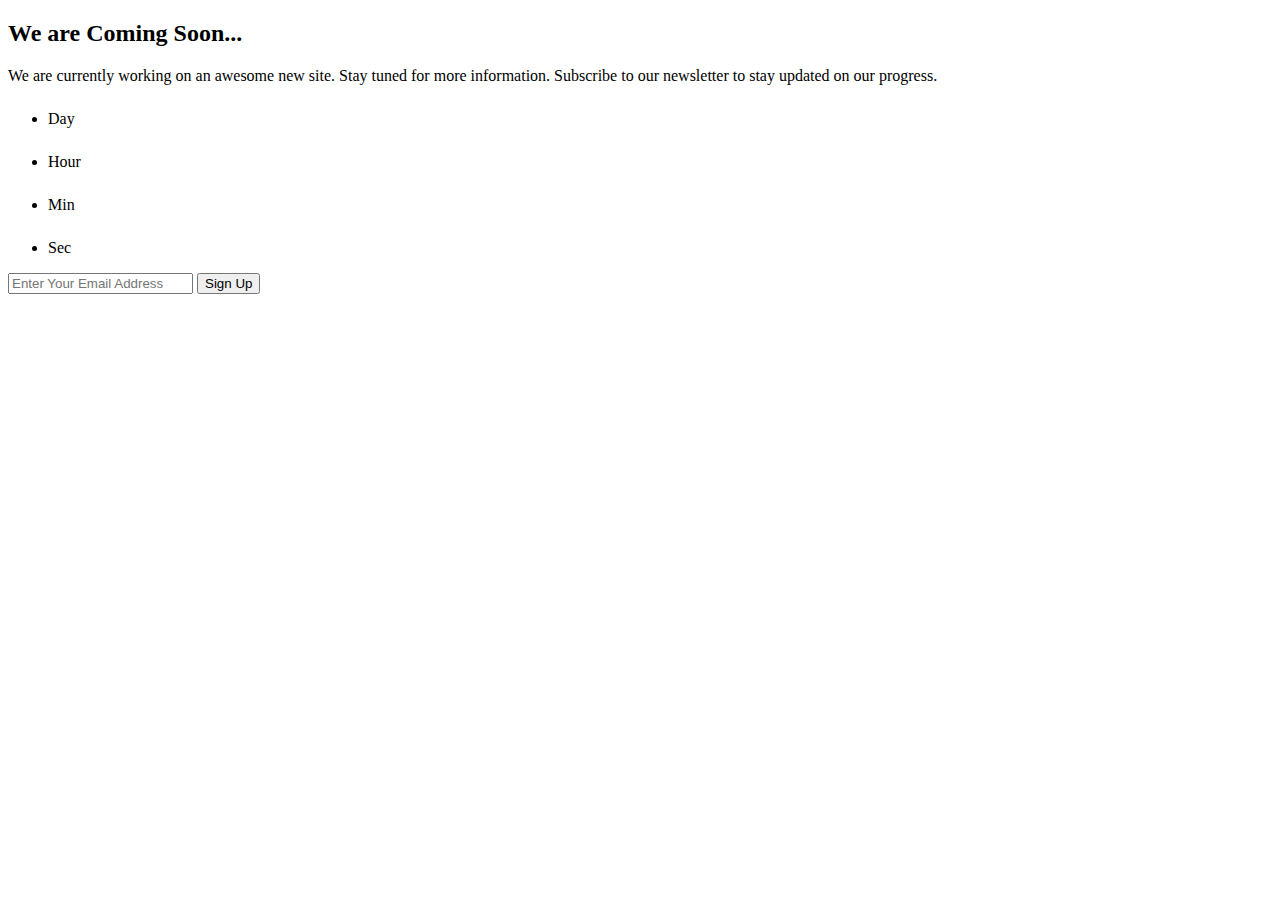
<file: templates/web/coming-soon.html>
<!DOCTYPE html>
<html lang="en">


<!-- coming-soon.html by HTTrack Website Copier/3.x [XR&CO'2014], Mon, 07 Nov 2022 10:09:38 GMT -->

<head>
    <meta http-equiv="Content-Type" content="text/html; charset=UTF-8">
    <meta http-equiv="X-UA-Compatible" content="IE=edge">
    <meta name="viewport" content="width=device-width, initial-scale=1.0">
    <meta name="description" content="Fastkart">
    <meta name="keywords" content="Fastkart">
    <meta name="author" content="Fastkart">
    <link rel="icon" href="https://themes.pixelstrap.com/fastkart/assets/images/favicon/1.png" type="image/x-icon">
    <title>Coming Soon</title>

    <!-- Google font -->
    <link rel="preconnect" href="https://fonts.gstatic.com/">
    <link
        href="https://fonts.googleapis.com/css2?family=Public+Sans:ital,wght@0,100;0,200;0,300;0,400;0,500;0,600;0,700;0,800;0,900;1,100;1,200;1,300;1,400;1,500;1,600;1,700;1,800;1,900&amp;display=swap"
        rel="stylesheet">

    <!-- bootstrap css -->
    <link id="rtl-link" rel="stylesheet" type="text/css"
        href="https://themes.pixelstrap.com/fastkart/assets/css/vendors/bootstrap.css">

    <!-- font-awesome css -->
    <link rel="stylesheet" type="text/css"
        href="https://themes.pixelstrap.com/fastkart/assets/css/vendors/font-awesome.css">

    <!-- feather icon css -->
    <link rel="stylesheet" type="text/css"
        href="https://themes.pixelstrap.com/fastkart/assets/css/vendors/feather-icon.css">

    <!-- slick css -->
    <link rel="stylesheet" type="text/css"
        href="https://themes.pixelstrap.com/fastkart/assets/css/vendors/slick/slick.css">
    <link rel="stylesheet" type="text/css"
        href="https://themes.pixelstrap.com/fastkart/assets/css/vendors/slick/slick-theme.css">

    <!-- Iconly css -->
    <link rel="stylesheet" type="text/css" href="https://themes.pixelstrap.com/fastkart/assets/css/bulk-style.css">

    <!-- Template css -->
    <link id="color-link" rel="stylesheet" type="text/css"
        href="https://themes.pixelstrap.com/fastkart/assets/css/style.css">
</head>

<body>

    <!-- Loader Start -->
    <div class="fullpage-loader">
        <span></span>
        <span></span>
        <span></span>
        <span></span>
        <span></span>
        <span></span>
    </div>
    <!-- Loader End -->

    <!-- Coming Soon Section Start -->
    <section class="coming-soon-section pt-0">
        <div class="bg-black"></div>
        <div class="container-fluid-lg w-100">
            <div class="row">
                <div class="col-lg-5"></div>

                <div class="col-xxl-5 col-xl-6 col-lg-7">
                    <div class="coming-box">
                        <div>
                            <div class="coming-title">
                                <h2>We are Coming Soon...</h2>
                            </div>
                            <p class="coming-text">We are currently working on an awesome new site. Stay tuned for
                                more information. Subscribe to our newsletter to stay updated on our progress.</p>

                            <div class="coming-timer" id="clockdiv-1" data-hours="1" data-minutes="2" data-seconds="3">
                                <ul class="d-flex justify-content-center">
                                    <li>
                                        <div class="counter">
                                            <div class="days">
                                                <h6></h6>
                                            </div>
                                            <p>Day</p>
                                        </div>
                                    </li>
                                    <li>
                                        <div class="counter">
                                            <div class="hours">
                                                <h6></h6>
                                            </div>
                                            <p>Hour</p>
                                        </div>
                                    </li>
                                    <li>
                                        <div class="counter">
                                            <div class="minutes">
                                                <h6></h6>
                                            </div>
                                            <p>Min</p>
                                        </div>
                                    </li>
                                    <li>
                                        <div class="counter">
                                            <div class="seconds">
                                                <h6></h6>
                                            </div>
                                            <p>Sec</p>
                                        </div>
                                    </li>
                                </ul>
                            </div>

                            <div class="coming-contain">
                                <div class="coming-form input-group">
                                    <input type="email" class="form-control" id="exampleFormControlInput1"
                                        placeholder="Enter Your Email Address">
                                    <button class="coming-button">Sign Up</button>
                                </div>
                            </div>
                        </div>
                    </div>
                </div>
            </div>
        </div>
    </section>
    <!-- Coming Soon Section End -->

    <!-- latest jquery-->
    <script src="https://themes.pixelstrap.com/fastkart/assets/js/jquery-3.6.0.min.js"></script>

    <!-- jquery ui-->
    <script src="https://themes.pixelstrap.com/fastkart/assets/js/jquery-ui.min.js"></script>

    <!-- Bootstrap js-->
    <script src="https://themes.pixelstrap.com/fastkart/assets/js/bootstrap/bootstrap.bundle.min.js"></script>
    <script src="https://themes.pixelstrap.com/fastkart/assets/js/bootstrap/popper.min.js"></script>
    <script src="https://themes.pixelstrap.com/fastkart/assets/js/bootstrap/bootstrap-notify.min.js"></script>

    <!-- Lazyload Js -->
    <script src="https://themes.pixelstrap.com/fastkart/assets/js/lazysizes.min.js"></script>

    <!-- Timer js-->
    <script src="https://themes.pixelstrap.com/fastkart/assets/js/timer1.js"></script>

    <!-- script js -->
    <script src="https://themes.pixelstrap.com/fastkart/assets/js/script.js"></script>
</body>


<!-- 014], Mon, 07 Nov 2022 10:09:38 GMT -->

</html>
</file>
